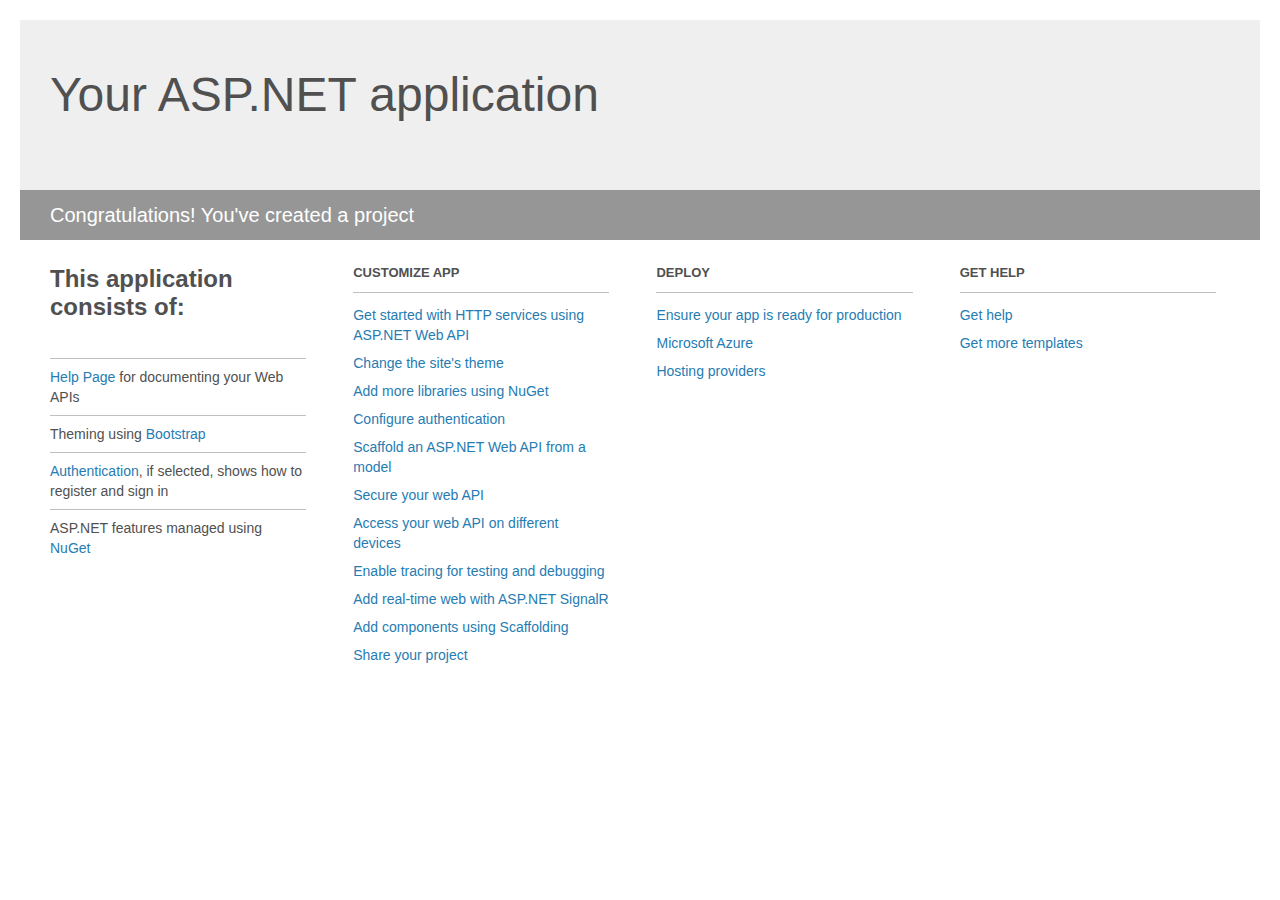
<file: Pos.UI.WebApi.Pos/Project_Readme.html>
﻿<!DOCTYPE html>
<html lang="en">
<head>
    <meta charset="utf-8" />
    <title>Your ASP.NET application</title>
    <style>
        body {
            background: #fff;
            color: #505050;
            font: 14px 'Segoe UI', tahoma, arial, helvetica, sans-serif;
            margin: 20px;
            padding: 0;
        }

        #header {
            background: #efefef;
            padding: 0;
        }

        h1 {
            font-size: 48px;
            font-weight: normal;
            margin: 0;
            padding: 0 30px;
            line-height: 150px;
        }

        p {
            font-size: 20px;
            color: #fff;
            background: #969696;
            padding: 0 30px;
            line-height: 50px;
        }

        #main {
            padding: 5px 30px;
        }

        .section {
            width: 21.7%;
            float: left;
            margin: 0 0 0 4%;
        }

            .section h2 {
                font-size: 13px;
                text-transform: uppercase;
                margin: 0;
                border-bottom: 1px solid silver;
                padding-bottom: 12px;
                margin-bottom: 8px;
            }

            .section.first {
                margin-left: 0;
            }

                .section.first h2 {
                    font-size: 24px;
                    text-transform: none;
                    margin-bottom: 25px;
                    border: none;
                }

                .section.first li {
                    border-top: 1px solid silver;
                    padding: 8px 0;
                }

            .section.last {
                margin-right: 0;
            }

        ul {
            list-style: none;
            padding: 0;
            margin: 0;
            line-height: 20px;
        }

        li {
            padding: 4px 0;
        }

        a {
            color: #267cb2;
            text-decoration: none;
        }

            a:hover {
                text-decoration: underline;
            }
    </style>
</head>
<body>

    <div id="header">
        <h1>Your ASP.NET application</h1>
        <p>Congratulations! You've created a project</p>
    </div>

    <div id="main">
        <div class="section first">
            <h2>This application consists of:</h2>
            <ul>
                <li><a href="http://go.microsoft.com/fwlink/?LinkID=320956">Help Page</a> for documenting your Web APIs</li>
                <li>Theming using <a href="http://go.microsoft.com/fwlink/?LinkID=320754">Bootstrap</a></li>
                <li><a href="http://go.microsoft.com/fwlink/?LinkID=320957">Authentication</a>, if selected, shows how to register and sign in</li>
                <li>ASP.NET features managed using <a href="http://go.microsoft.com/fwlink/?LinkID=320958">NuGet</a></li>
            </ul>
        </div>

        <div class="section">
            <h2>Customize app</h2>
            <ul>
                <li><a href="http://go.microsoft.com/fwlink/?LinkID=320959">Get started with HTTP services using ASP.NET Web API</a></li>
                <li><a href="http://go.microsoft.com/fwlink/?LinkID=320960">Change the site's theme</a></li>
                <li><a href="http://go.microsoft.com/fwlink/?LinkID=320961">Add more libraries using NuGet</a></li>
                <li><a href="http://go.microsoft.com/fwlink/?LinkID=320962">Configure authentication</a></li>
                <li><a href="http://go.microsoft.com/fwlink/?LinkID=320963">Scaffold an ASP.NET Web API from a model</a></li>
                <li><a href="http://go.microsoft.com/fwlink/?LinkID=320964">Secure your web API</a></li>
                <li><a href="http://go.microsoft.com/fwlink/?LinkID=320965">Access your web API on different devices</a></li>
                <li><a href="http://go.microsoft.com/fwlink/?LinkID=320966">Enable tracing for testing and debugging</a></li>
                <li><a href="http://go.microsoft.com/fwlink/?LinkID=320765">Add real-time web with ASP.NET SignalR</a></li>
                <li><a href="http://go.microsoft.com/fwlink/?LinkID=320766">Add components using Scaffolding</a></li>
                <li><a href="http://go.microsoft.com/fwlink/?LinkID=320768">Share your project</a></li>
            </ul>
        </div>

        <div class="section">
            <h2>Deploy</h2>
            <ul>
                <li><a href="http://go.microsoft.com/fwlink/?LinkID=320769">Ensure your app is ready for production</a></li>
                <li><a href="http://go.microsoft.com/fwlink/?LinkID=320770">Microsoft Azure</a></li>
                <li><a href="http://go.microsoft.com/fwlink/?LinkID=320771">Hosting providers</a></li>
            </ul>
        </div>

        <div class="section last">
            <h2>Get help</h2>
            <ul>
                <li><a href="http://go.microsoft.com/fwlink/?LinkID=320772">Get help</a></li>
                <li><a href="http://go.microsoft.com/fwlink/?LinkID=320773">Get more templates</a></li>
            </ul>
        </div>
    </div>
</body>
</html>
</file>
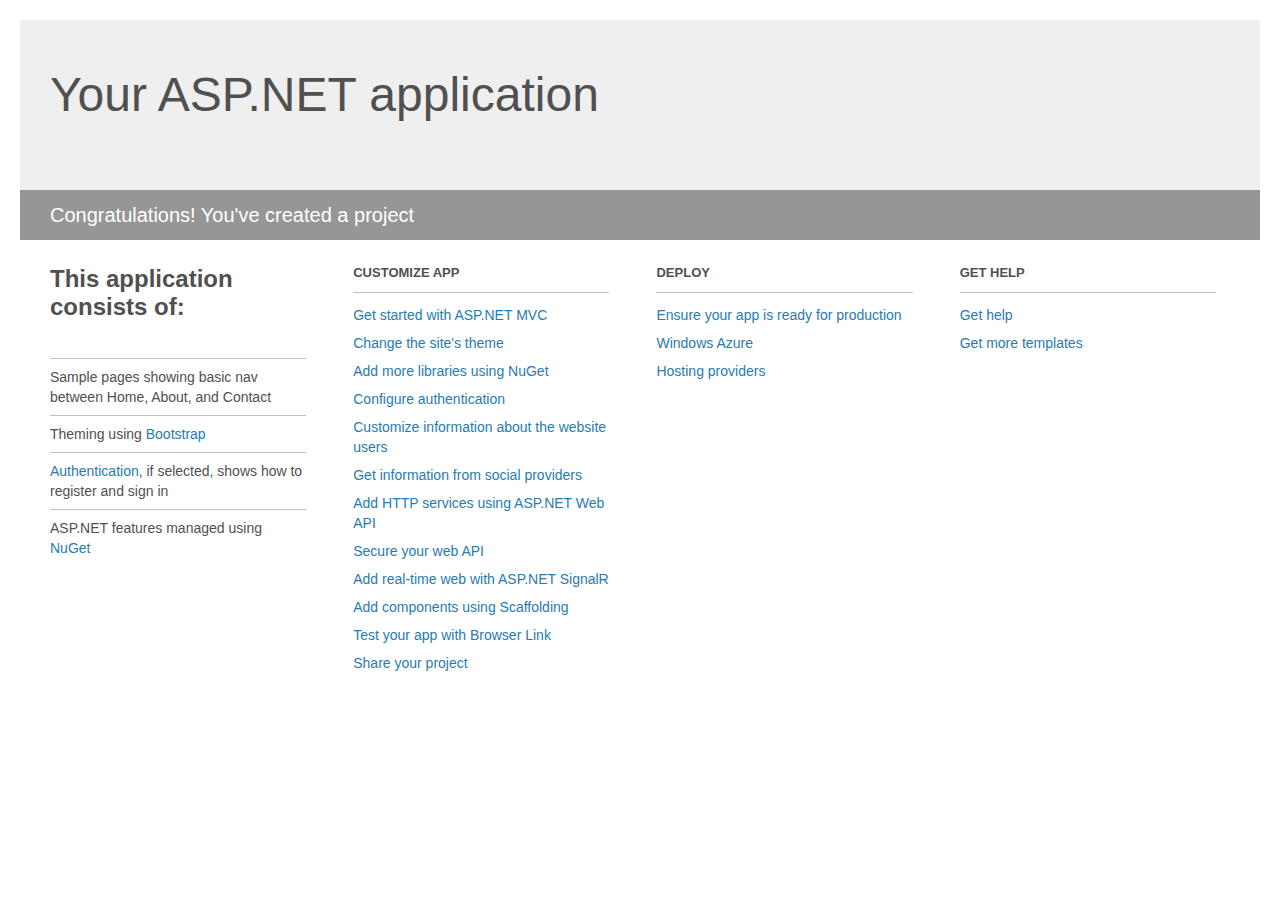
<file: Pos.UI.WebMvc.Pos/Project_Readme.html>
﻿<!DOCTYPE html>
<html lang="en">
<head>
    <meta charset="utf-8" />
    <title>Your ASP.NET application</title>
    <style>
        body {
            background: #fff;
            color: #505050;
            font: 14px 'Segoe UI', tahoma, arial, helvetica, sans-serif;
            margin: 20px;
            padding: 0;
        }

        #header {
            background: #efefef;
            padding: 0;
        }

        h1 {
            font-size: 48px;
            font-weight: normal;
            margin: 0;
            padding: 0 30px;
            line-height: 150px;
        }

        p {
            font-size: 20px;
            color: #fff;
            background: #969696;
            padding: 0 30px;
            line-height: 50px;
        }

        #main {
            padding: 5px 30px;
        }

        .section {
            width: 21.7%;
            float: left;
            margin: 0 0 0 4%;
        }

            .section h2 {
                font-size: 13px;
                text-transform: uppercase;
                margin: 0;
                border-bottom: 1px solid silver;
                padding-bottom: 12px;
                margin-bottom: 8px;
            }

            .section.first {
                margin-left: 0;
            }

                .section.first h2 {
                    font-size: 24px;
                    text-transform: none;
                    margin-bottom: 25px;
                    border: none;
                }

                .section.first li {
                    border-top: 1px solid silver;
                    padding: 8px 0;
                }

            .section.last {
                margin-right: 0;
            }

        ul {
            list-style: none;
            padding: 0;
            margin: 0;
            line-height: 20px;
        }

        li {
            padding: 4px 0;
        }

        a {
            color: #267cb2;
            text-decoration: none;
        }

            a:hover {
                text-decoration: underline;
            }
    </style>
</head>
<body>

    <div id="header">
        <h1>Your ASP.NET application</h1>
        <p>Congratulations! You've created a project</p>
    </div>

    <div id="main">
        <div class="section first">
            <h2>This application consists of:</h2>
            <ul>
                <li>Sample pages showing basic nav between Home, About, and Contact</li>
                <li>Theming using <a href="http://go.microsoft.com/fwlink/?LinkID=320754">Bootstrap</a></li>
                <li><a href="http://go.microsoft.com/fwlink/?LinkID=320755">Authentication</a>, if selected, shows how to register and sign in</li>
                <li>ASP.NET features managed using <a href="http://go.microsoft.com/fwlink/?LinkID=320756">NuGet</a></li>
            </ul>
        </div>

        <div class="section">
            <h2>Customize app</h2>
            <ul>
                <li><a href="http://go.microsoft.com/fwlink/?LinkID=320757">Get started with ASP.NET MVC</a></li>
                <li><a href="http://go.microsoft.com/fwlink/?LinkID=320758">Change the site's theme</a></li>
                <li><a href="http://go.microsoft.com/fwlink/?LinkID=320759">Add more libraries using NuGet</a></li>
                <li><a href="http://go.microsoft.com/fwlink/?LinkID=320760">Configure authentication</a></li>
                <li><a href="http://go.microsoft.com/fwlink/?LinkID=320761">Customize information about the website users</a></li>
                <li><a href="http://go.microsoft.com/fwlink/?LinkID=320762">Get information from social providers</a></li>
                <li><a href="http://go.microsoft.com/fwlink/?LinkID=320763">Add HTTP services using ASP.NET Web API</a></li>
                <li><a href="http://go.microsoft.com/fwlink/?LinkID=320764">Secure your web API</a></li>
                <li><a href="http://go.microsoft.com/fwlink/?LinkID=320765">Add real-time web with ASP.NET SignalR</a></li>
                <li><a href="http://go.microsoft.com/fwlink/?LinkID=320766">Add components using Scaffolding</a></li>
                <li><a href="http://go.microsoft.com/fwlink/?LinkID=320767">Test your app with Browser Link</a></li>
                <li><a href="http://go.microsoft.com/fwlink/?LinkID=320768">Share your project</a></li>
            </ul>
        </div>

        <div class="section">
            <h2>Deploy</h2>
            <ul>
                <li><a href="http://go.microsoft.com/fwlink/?LinkID=320769">Ensure your app is ready for production</a></li>
                <li><a href="http://go.microsoft.com/fwlink/?LinkID=320770">Windows Azure</a></li>
                <li><a href="http://go.microsoft.com/fwlink/?LinkID=320771">Hosting providers</a></li>
            </ul>
        </div>

        <div class="section last">
            <h2>Get help</h2>
            <ul>
                <li><a href="http://go.microsoft.com/fwlink/?LinkID=320772">Get help</a></li>
                <li><a href="http://go.microsoft.com/fwlink/?LinkID=320773">Get more templates</a></li>
            </ul>
        </div>
    </div>

</body>
</html>
</file>
